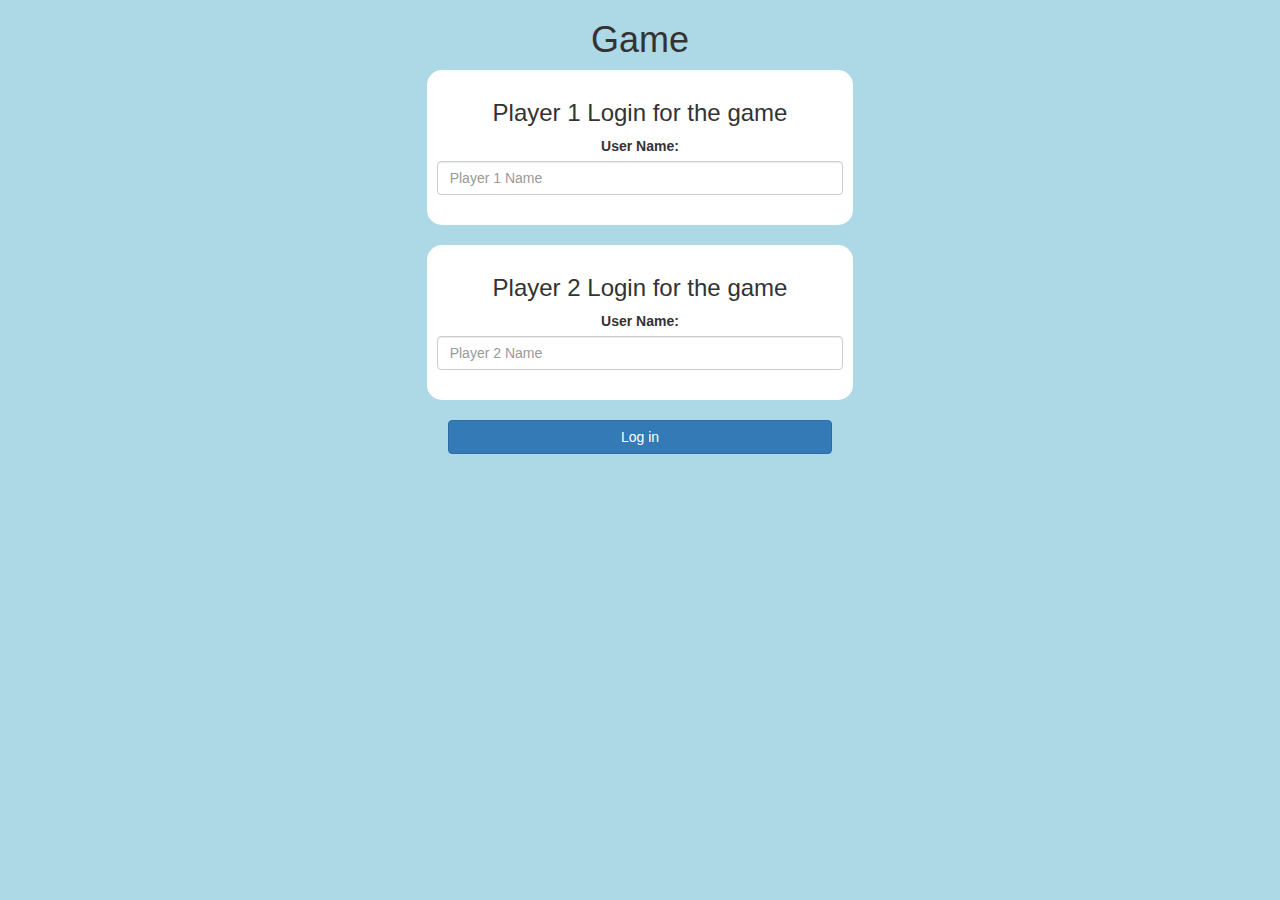
<file: index.html>
<!DOCTYPE html>
<html>
<head>
	<title>Guess The Word</title>
<meta name="viewport" content="width=device-width, initial-scale=1">
<link rel="stylesheet" href="https://maxcdn.bootstrapcdn.com/bootstrap/3.4.0/css/bootstrap.min.css">
<script src="https://ajax.googleapis.com/ajax/libs/jquery/3.4.1/jquery.min.js"></script>
<script src="https://maxcdn.bootstrapcdn.com/bootstrap/3.4.0/js/bootstrap.min.js"></script>
<link rel="stylesheet" type="text/css" href="game.css">
<script src="game_login.js"></script>
</head>
<body>
<center>
	<h1>Game</h1>
	<div class="col-lg-4 col-sm-8 col-xs-11 login_div1">
		<h3 >Player 1 Login for the game</h3>
		<label >User Name:</label>
		 <input type="text" id="player1_name_input" class="form-control" placeholder="Player 1 Name">
		 <br>
	</div>
<br>
	<div class="col-lg-4 col-sm-8 col-xs-11 login_div2">
		<h3 >Player 2 Login for the game</h3>
		  <label >User Name:</label>
		 <input type="text" id="player2_name_input" class="form-control" placeholder="Player 2 Name">
		  <br>
	  </div>
	  <br>
		<button style="width:30%" class="btn btn-primary" onclick="addUser()">Log in</button>
</center>
</body>
</html>
</file>
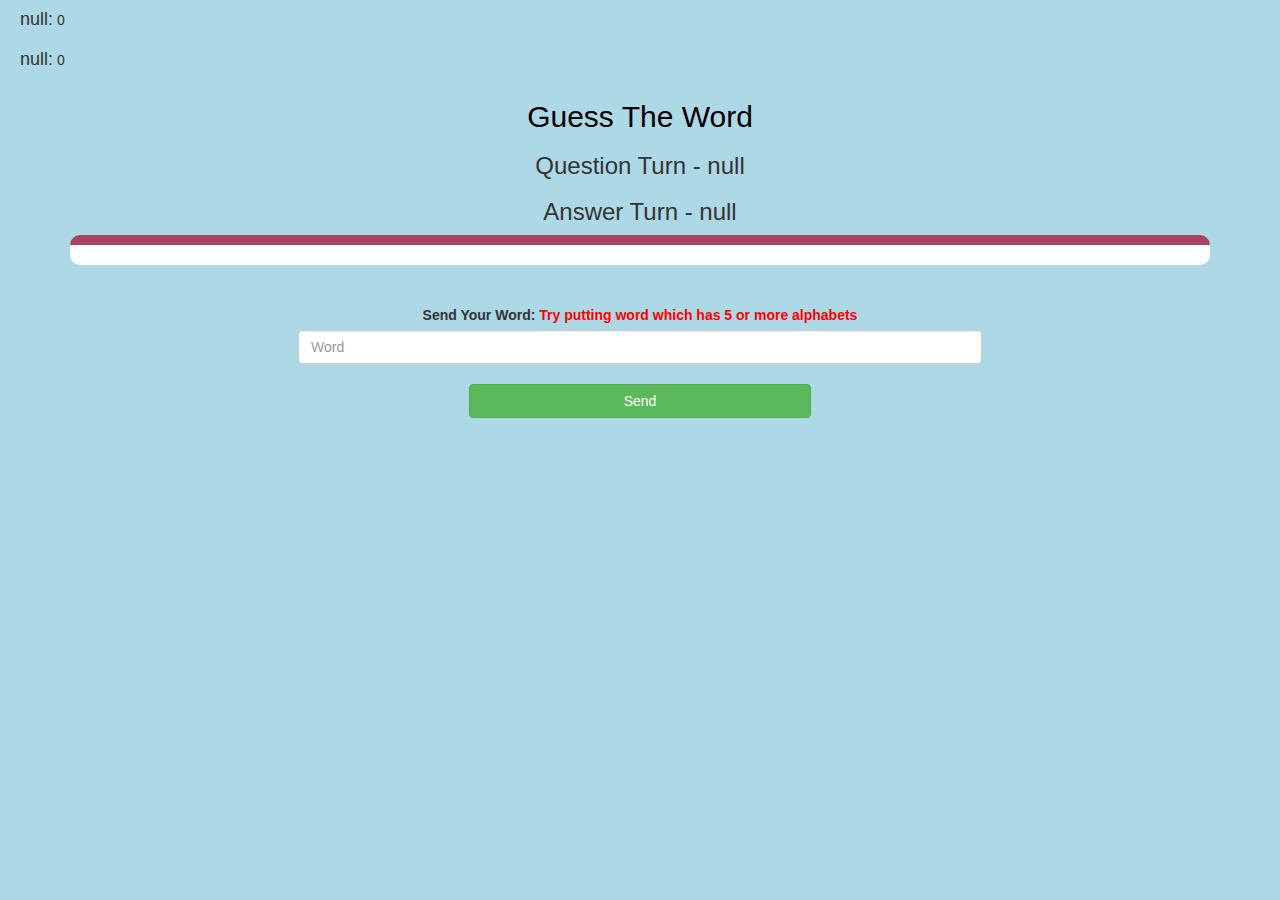
<file: game_page.html>
<!DOCTYPE html>
<html>
<head>
	<title>Guess The Word</title>
<meta name="viewport" content="width=device-width, initial-scale=1">
<link rel="stylesheet" href="https://maxcdn.bootstrapcdn.com/bootstrap/3.4.0/css/bootstrap.min.css">
<script src="https://ajax.googleapis.com/ajax/libs/jquery/3.4.1/jquery.min.js"></script>
<script src="https://maxcdn.bootstrapcdn.com/bootstrap/3.4.0/js/bootstrap.min.js"></script>
<link rel="stylesheet" type="text/css" href="game.css">
</head>
<body>
	<h4 id="player1_name"></h4>
	<span id="player1_score"></span>
	<br>
	<h4 id="player2_name"></h4>
	<span id="player2_score"></span>
<div class="container">
	<center>
		<h2 style="color: black;">Guess The Word</h2>
		<h3 id="player_question"></h3>
		<h3 id="player_answer"></h3>
		<div id="output" class="clo-lg-6"></div>
		<br>
		<br>
		<label>Send Your Word: <b style="color: red">Try putting word which has 5 or more alphabets</b></label>
		<br>
		<input type="text" id="word" class="form-control" placeholder="Word">
		<br>
		<button onclick="send()" class="btn btn-success" style="width: 30%;">Send</button>
	</center>
</div>
<script src="game_page.js"></script>
</body>
</html>
</file>
<file: game.css>
body{
	background: lightblue;
}
.login_div1 , .login_div2{
		background: white;
		padding: 10px;
		float: none;
		border-radius: 15px;
	}
#player1_name , #player2_name{
	display: inline-block;
	margin-left: 20px;
}
#word{
	width: 60%;
}
#word_display{
	letter-spacing: 5px;
}
#output{
background: white;
border-radius: 10px;
border-top: 10px solid #AA4465;
padding: 10px;
float: none;
text-align: left;
}
</file>
